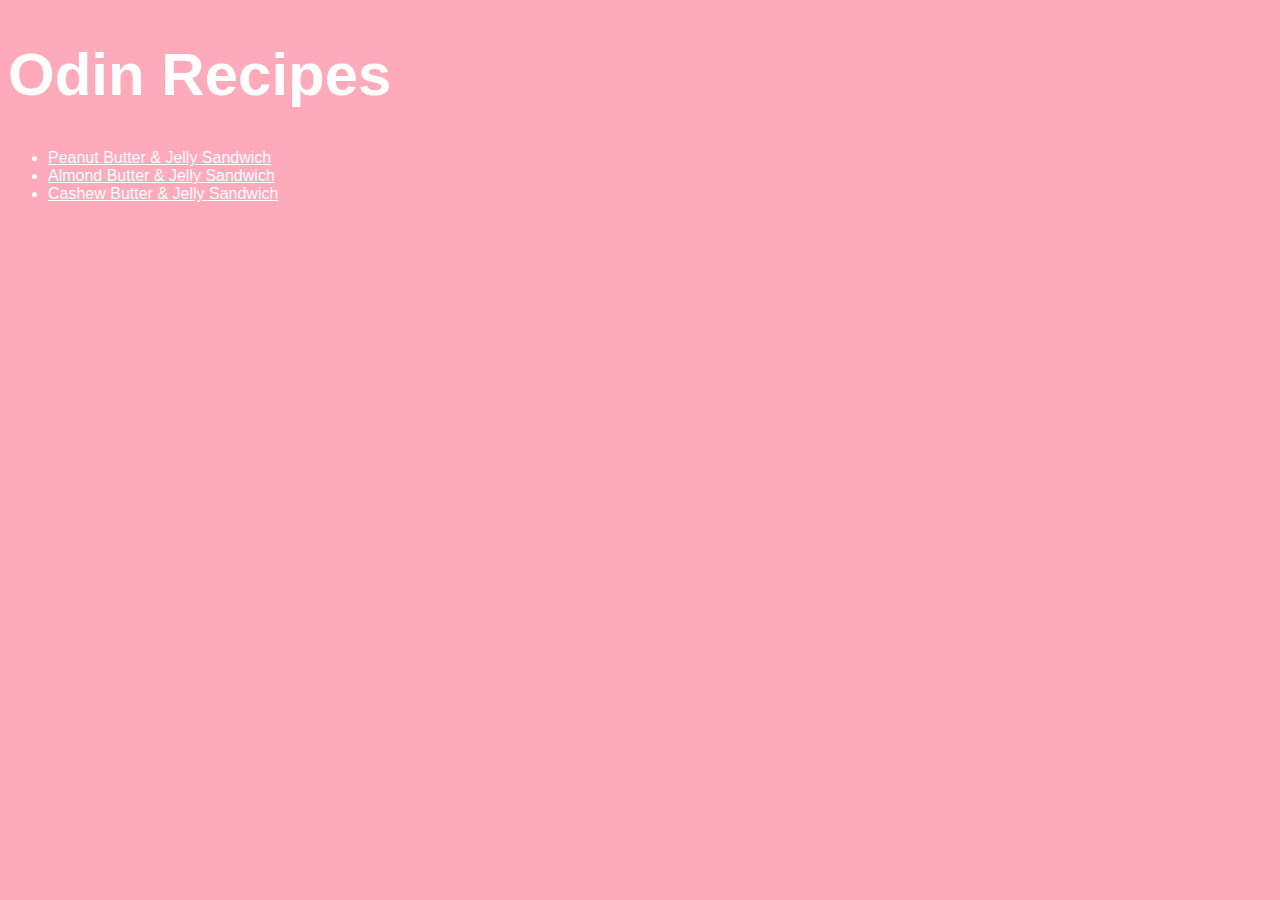
<file: index.html>
<!DOCTYPE html>
<html lang="en">
    <head>
        <meta charset="UTF-8">
        <link rel="stylesheet" href="style.css">
        <title>Odin Recipes</title>
    </head>
    <body>
        <h1>Odin Recipes</h1>
        <ul>
            <li><a href="recipes/pbj.html" target="_blank" rel="noopener noreferrer">Peanut Butter & Jelly Sandwich</a></li>
            <li><a href="recipes/abj.html" target="_blank" rel="noopener noreferrer">Almond Butter & Jelly Sandwich</a></li>
            <li><a href="recipes/cbj.html" target="_blank" rel="noopener noreferrer">Cashew Butter & Jelly Sandwich</a></li>
        </ul>
    </body>
</html>
</file>
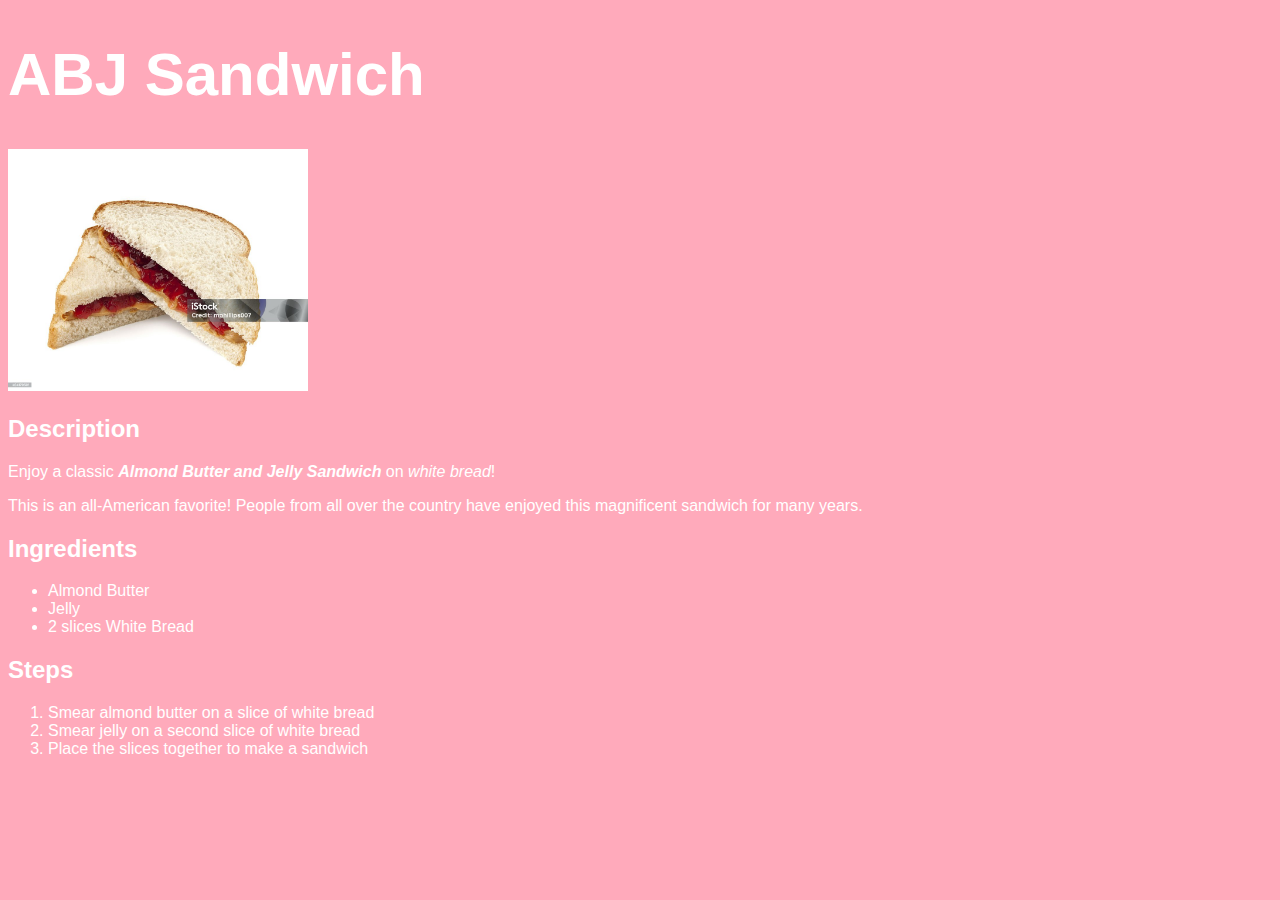
<file: recipes/abj.html>
<!DOCTYPE html>
<html lang="en">
    <head>
        <meta charset="UTF-8">
        <link rel="stylesheet" href="../style.css">
        <title>ABJ</title>
    </head>
    <body>
        <h1>ABJ Sandwich</h1>
        <img src="../images/pbj.jpg" width="300" alt="almond butter and jelly sandwich on white bread">
        <h2>Description</h2>
        <p>Enjoy a classic <strong><em>Almond Butter and Jelly Sandwich</em></strong> on <em>white bread</em>!</p>
        <p>This is an all-American favorite! People from all over the country have enjoyed this magnificent sandwich for many years.</p>
        <h2>Ingredients</h2>
        <ul>
            <li>Almond Butter</li>
            <li>Jelly</li>
            <li>2 slices White Bread</li>
        </ul>
        <h2>Steps</h2>

        <ol>
            <li>Smear almond butter on a slice of white bread</li>
            <li>Smear jelly on a second slice of white bread</li>
            <li>Place the slices together to make a sandwich</li>
                
        </ol>
        
    </body>
</html>
</file>
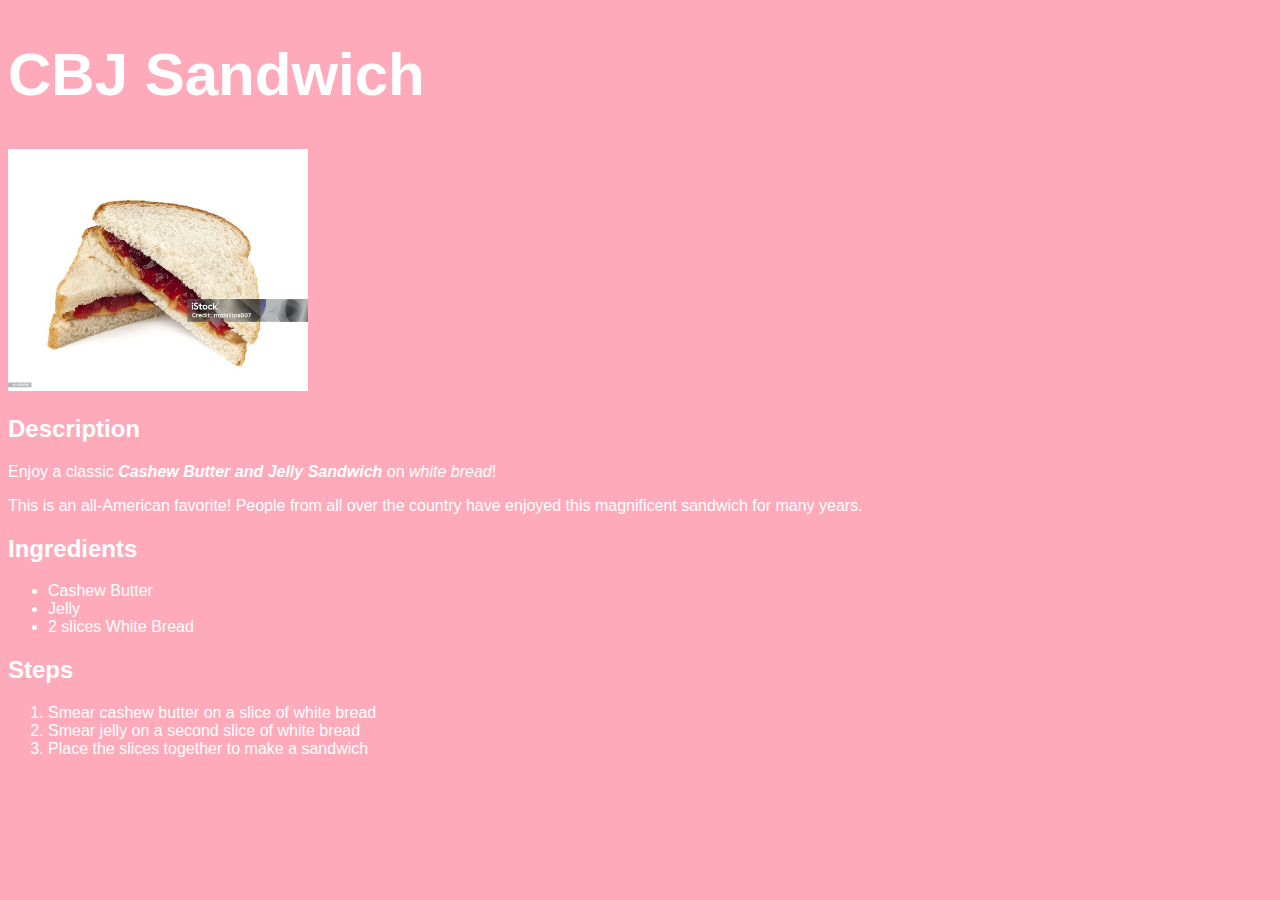
<file: recipes/cbj.html>
<!DOCTYPE html>
<html lang="en">
    <head>
        <meta charset="UTF-8">
        <link rel="stylesheet" href="../style.css">
        <title>CBJ</title>
    </head>
    <body>
        <h1>CBJ Sandwich</h1>
        <img src="../images/pbj.jpg" width="300" alt="cashew butter and jelly sandwich on white bread">
        <h2>Description</h2>
        <p>Enjoy a classic <strong><em>Cashew Butter and Jelly Sandwich</em></strong> on <em>white bread</em>!</p>
        <p>This is an all-American favorite! People from all over the country have enjoyed this magnificent sandwich for many years.</p>
        <h2>Ingredients</h2>
        <ul>
            <li>Cashew Butter</li>
            <li>Jelly</li>
            <li>2 slices White Bread</li>
        </ul>
        <h2>Steps</h2>

        <ol>
            <li>Smear cashew butter on a slice of white bread</li>
            <li>Smear jelly on a second slice of white bread</li>
            <li>Place the slices together to make a sandwich</li>
                
        </ol>
        
    </body>
</html>
</file>
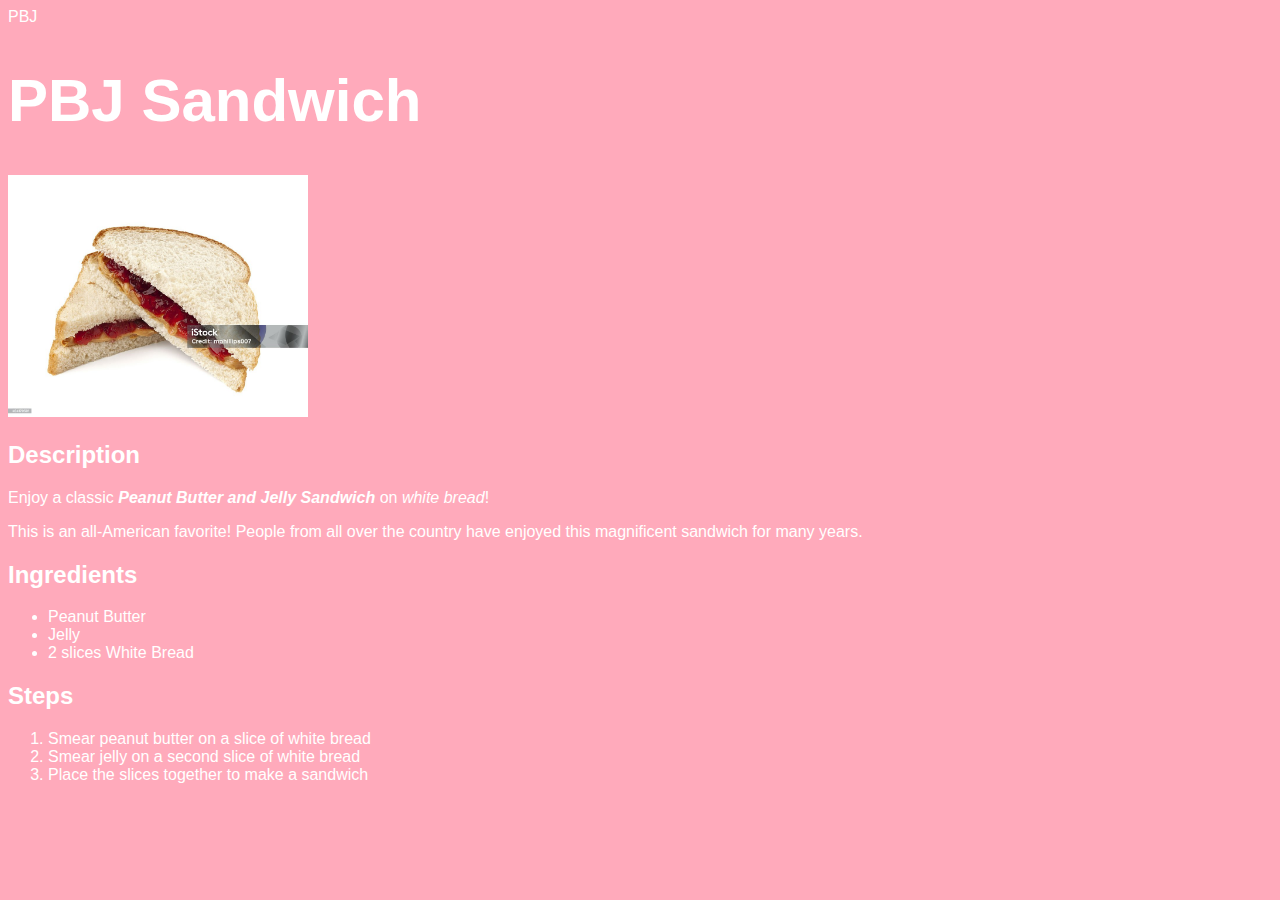
<file: recipes/pbj.html>
<!DOCTYPE html>
<html lang="en">
    <head>
        <meta charset="UTF-8">
        <link rel="stylesheet" href="../style.css"
        <title>PBJ</title>
    </head>
    <body>
        <h1>PBJ Sandwich</h1>
        <img src="../images/pbj.jpg" width="300" alt="peanut butter and jelly sandwich on white bread">
        <h2>Description</h2>
        <p>Enjoy a classic <strong><em>Peanut Butter and Jelly Sandwich</em></strong> on <em>white bread</em>!</p>
        <p>This is an all-American favorite! People from all over the country have enjoyed this magnificent sandwich for many years.</p>
        <h2>Ingredients</h2>
        <ul>
            <li>Peanut Butter</li>
            <li>Jelly</li>
            <li>2 slices White Bread</li>
        </ul>
        <h2>Steps</h2>

        <ol>
            <li>Smear peanut butter on a slice of white bread</li>
            <li>Smear jelly on a second slice of white bread</li>
            <li>Place the slices together to make a sandwich</li>
                
        </ol>
        
    </body>
</html>
</file>
<file: style.css>
body {
    background-color: #ffaabb;
}

* {
    color: #ffffff;
    font-family: sans-serif;
}

h1 {
    font-size: 60px;
}
</file>
